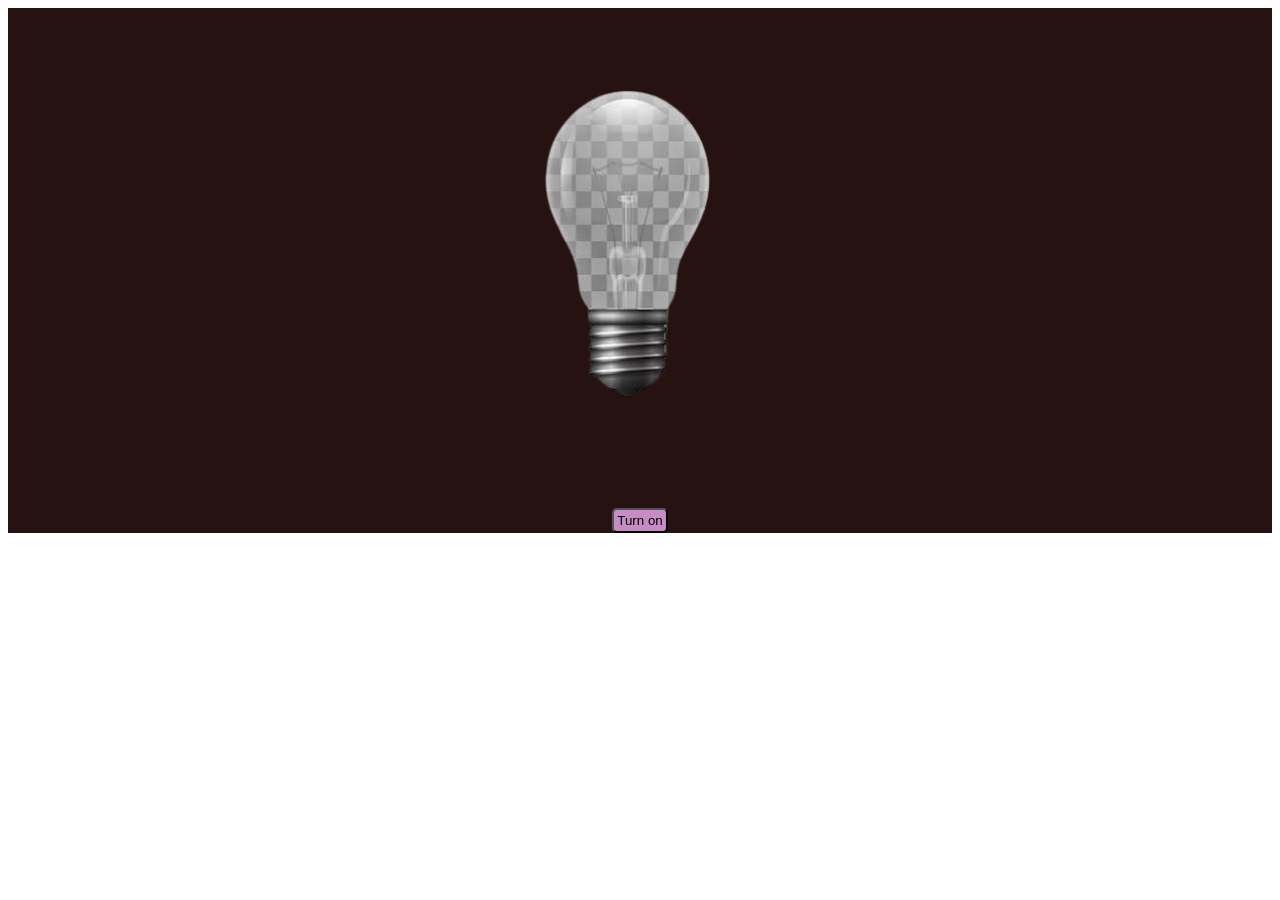
<file: index.html>
<!DOCTYPE html>
<html lang="en">
<head>
    <meta charset="UTF-8">
    <meta name="viewport" content="width=device-width, initial-scale=1.0">
    <title>Switch Bulb</title>
    <link rel="stylesheet" href="./style.css">
</head>
<body>
    <div class="container">
    <img id="bulb" class="image" src="./assets/bulb_off.png" alt="">
    <button id="togglebtn" class="button.btn">Turn on</button>
    </div>

    <script src="./DOM.js"></script>
</body>
</html>
</file>
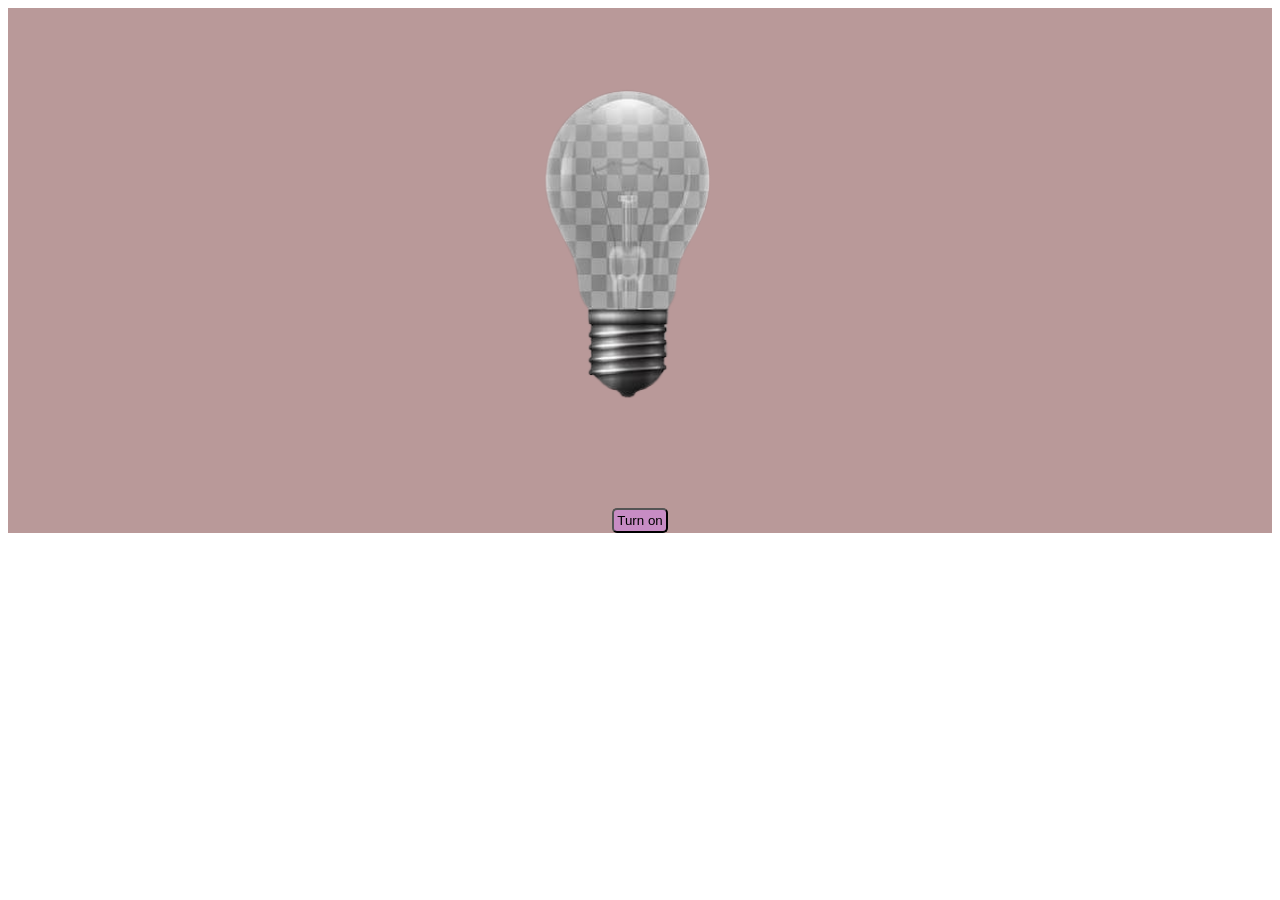
<file: index1.html>
<!DOCTYPE html>
<html lang="en">
<head>
    <meta charset="UTF-8">
    <meta name="viewport" content="width=device-width, initial-scale=1.0">
    <title>Switch Bulb</title>
    <link rel="stylesheet" href="./style1.css">
</head>
<body>
    <div class="container">
    <img id="bulb" class="image" src="./assets1/bulb_off.png" alt="">
    <button id="togglebtn" class="button.btn">Turn on</button>
    </div>

    <script src="./DOM1.js"></script>
</body>
</html>
</file>
<file: style.css>
.container{
    margin: 0;
    padding: 0;
    width: auto;
    height: auto;
}
div {
    background-color: rgb(39, 18, 18);
    display: flex;
    flex-direction: column;
    justify-content: center;
    align-items: center;
    padding: 0;
    margin: 0;
    width: 100vm;
    height: 100vm;
}
   
  
img{
    
    display:flex;
    justify-content: center;
    align-items: center;
    height: 500px;
    width: 300px;

}
button{ 
    display: flex;
    justify-content: center;
    background-color: rgb(199, 140, 196);
    border-radius: 5px;
    cursor: pointer;
    padding: 3px ;
     
}
</file>
<file: style1.css>
.container{
    margin: 0;
    padding: 0;
    width: auto;
    height: auto;
}
div {
    background-color: rgb(185, 153, 153);
    display: flex;
    flex-direction: column;
    justify-content: center;
    align-items: center;
    padding: 0;
    margin: 0;
    width: 100vm;
    height: 100vm;
}
   
  
img{
    
    display:flex;
    justify-content: center;
    align-items: center;
    height: 500px;
    width: 300px;

}
button{ 
    display: flex;
    justify-content: center;
    background-color: rgb(199, 140, 196);
    border-radius: 5px;
    cursor: pointer;
    padding: 3px ;
     
}
</file>
